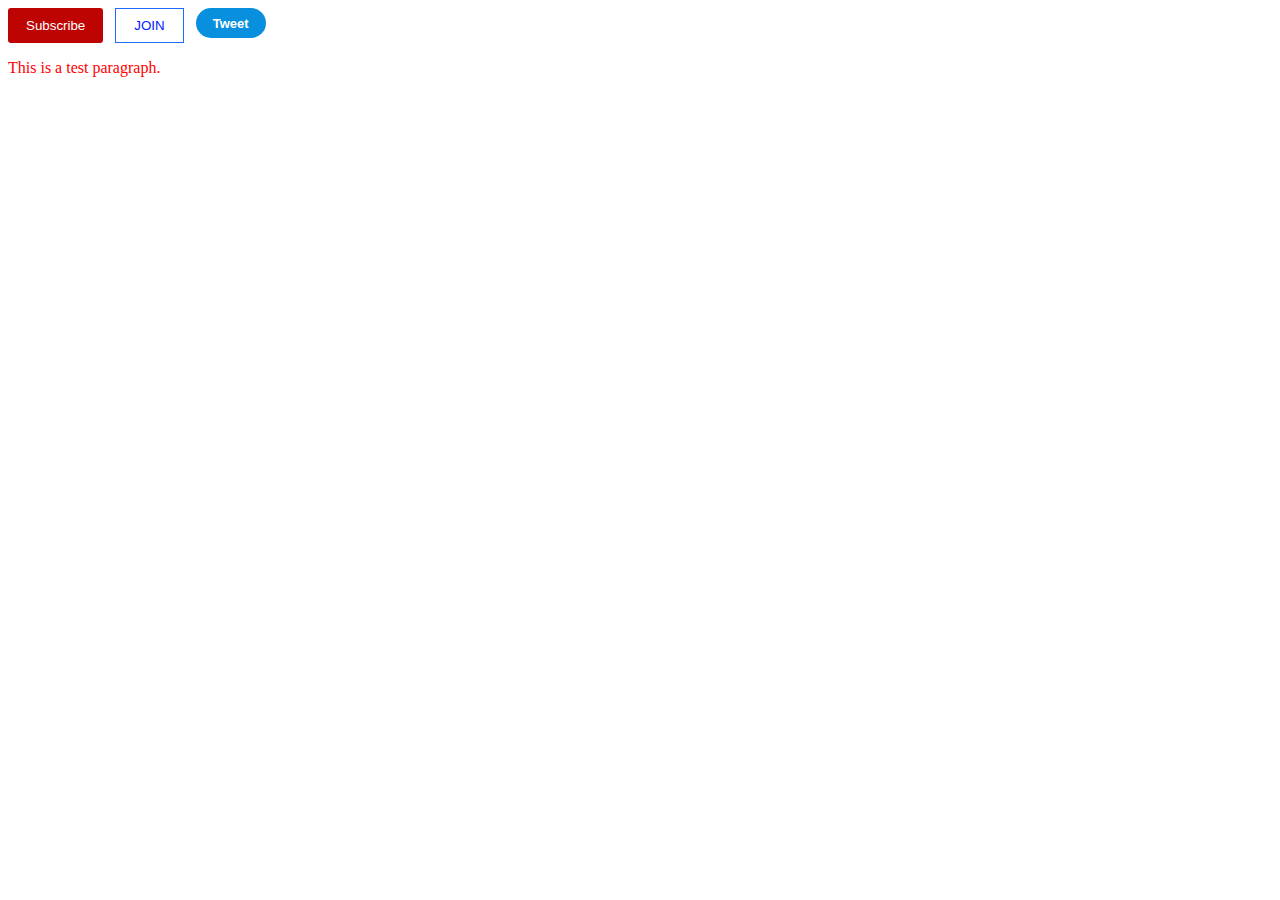
<file: index.html>
<!DOCTYPE html>
<html>
    <head>
        <meta charset = "UTF-8">
        <title>testHTML</title>
        <link rel="stylesheet" href="./styles.css">
    
        <style>
         
        </style>
        <button class="subscribeButton">Subscribe</button>
        <button class="joinButton">JOIN</button>
        <button class="tweetButton">Tweet</button>
        <p class="pTag1">
            This is a test paragraph.
        </p>
    </head>

    <body>
        
    </body>

</html>
</file>
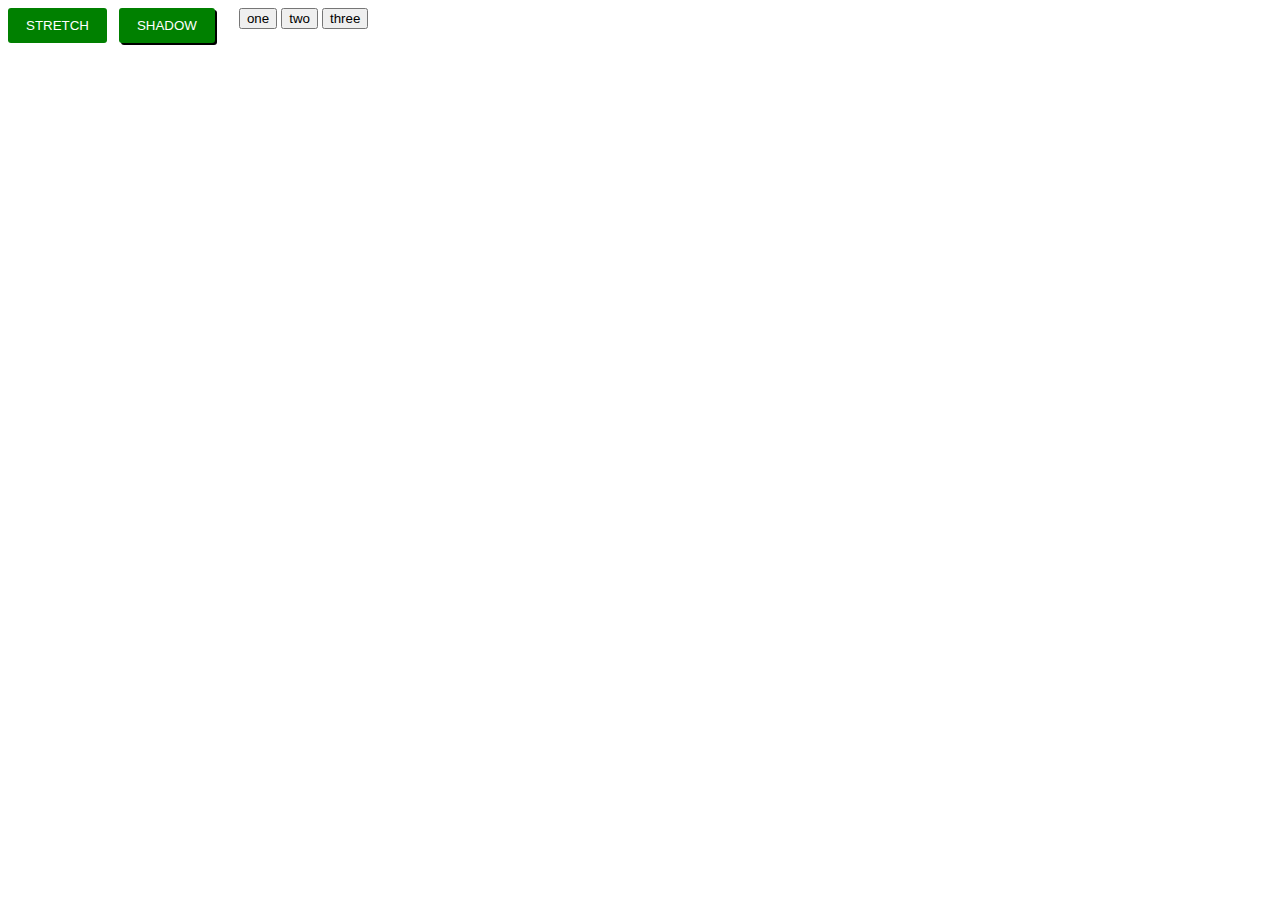
<file: practice.html>
<!DOCTYPE html>
<html>
    <head>
        <meta charset = "UTF-8">
        <title>testHTML</title>
        <link rel="stylesheet" href="./practice.css">
    
        <style>
         
        </style>
    </head>
    <body>
        <button class="stretch">STRETCH</button>
        <button class="shadow">SHADOW</button>
        <button class="one">one</button>
        <button class="two">two</button>
        <button class="three">three</button>

    </body>
</html>
</file>
<file: styles.css>
.subscribeButton {
    background-color: rgb(190, 3, 3);
    color: white;
    border: none;
    /* height: 30px;
    width: 100px; */
    padding-left: 18px;
    padding-right: 18px;
    padding-top: 10px;
    padding-bottom: 10px;
    border-radius: 3px;
    cursor: pointer;
    margin-right: 8px;
    transition:opacity 0.5s;
    vertical-align: top;
}

.subscribeButton:hover {
    background-color: rgb(190, 3, 3);
    opacity: 0.8;
    
}

.subscribeButton:active{
    opacity: 0.4;
}

.joinButton {
    background-color: white;
    color: rgb(0, 34, 255);
    border-color: rgb(31, 106, 255);
    border-style: solid;
    border-width: 1px;
    /* height: 30px;
    width: 60px; */
    padding-left: 18px;
    padding-right: 18px;
    padding-top: 9px;
    padding-bottom: 9px;
    cursor: pointer;
    margin-right: 8px;
    transition: background-color .3s, color .3s;
    
}
.joinButton:hover {
    background-color:rgb(31, 106, 255);
    color: white;
}

.joinButton:active {
    opacity: 0.7;
}

.tweetButton {
    background-color: rgb(8, 144, 222);
    color: white;
    border: none;
    height: 30px;
    width: 70px;
    border-radius: 15px;
    font-weight: bold;
    font-size: 13px;
    cursor: pointer;
    transition: box-shadow 0.15s;
    vertical-align: top;


}

.tweetButton:hover {
    box-shadow: 5px 5px 10px rgba(0, 0, 0, 0.2);
}

.pTag1 {
    color: red;
    
}
</file>
<file: practice.css>
.stretch {
    background-color: green;
    color: white;
    border: none;
    /* height: 30px;
    width: 100px; */
    padding-left: 18px;
    padding-right: 18px;
    padding-top: 10px;
    padding-bottom: 10px;
    border-radius: 3px;
    cursor: pointer;
    margin-right: 8px;
    transition:padding-top 1s,padding-left 1s, padding-right 1s, padding-bottom 1s;
    vertical-align: top;
}
.stretch:hover {
    background-color: green;
    color: white;
    /* height: 30px;
    width: 100px; */
    padding-left: 30px;
    padding-right: 30px;
    padding-top: 20px;
    padding-bottom: 20px;
    cursor: pointer;
    
}
.shadow {
    background-color: green;
    color: white;
    border: none;
    padding-left: 18px;
    padding-right: 18px;
    padding-top: 10px;
    padding-bottom: 10px;
    border-radius: 3px;
    margin-right: 20px;
    box-shadow: 2px 2px 0 black;
    vertical-align: top;

}
.shadow:active {
    /* margin-left: 2px;
    margin-top: 2px; */
    padding-right: 20px;
    padding-top: 12;
    padding-left: ;
    box-shadow:2px 2px 0 black;
}
</file>
